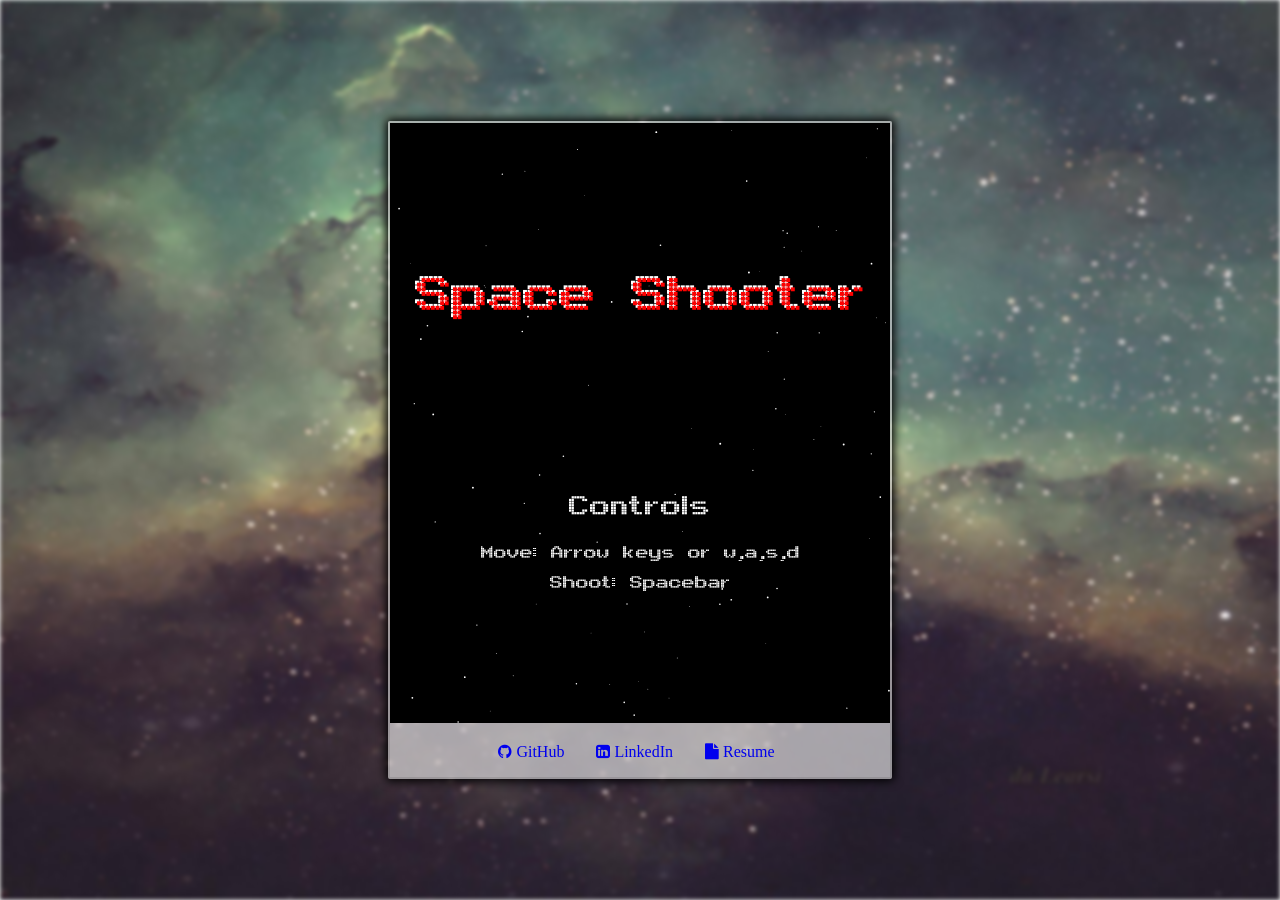
<file: index.html>
<!DOCTYPE html>
<html>
  <head>
    <meta charset="utf-8">
    <title>Space Shooter by Sangam Kaushik</title>

    <link rel="stylesheet" type="text/css" href="assets/stylesheets/index.css"></link>
    <link rel="stylesheet" href="https://maxcdn.bootstrapcdn.com/font-awesome/4.5.0/css/font-awesome.min.css">

    <script src="https://code.createjs.com/easeljs-0.8.2.min.js"></script>
    <script src="https://code.createjs.com/tweenjs-0.6.2.min.js"></script>

    <script src="vendor/keymaster.js"></script>
    <script src="lib/gameView.js"></script>
    <script src="lib/util.js"></script>
    <script src="lib/movingObject.js"></script>
    <script src="lib/ship.js"></script>
    <script src="lib/enemyShip.js"></script>
    <script src="lib/bullet.js"></script>
    <script src="lib/enemyBullet.js"></script>
    <script src="lib/wave.js"></script>
    <script src="lib/game.js"></script>
    <script src="lib/star.js"></script>
    <script src="lib/explosion.js"></script>

    <script type="text/javascript">
      function init(){
        var canvas = document.getElementById("canvas");
        var ctx = canvas.getContext("2d");
        ctx.canvas.width  = 500;
        ctx.canvas.height = 600;
        var gameView = new SpaceShooter.GameView(ctx);
        gameView.startIntro();
      }
    </script>
  </head>

  <body onload="init();">
    <div class="spash-page">
      <div class="background-container"></div>
    </div>
    <div id="game-container">
      <canvas id="canvas" width="500" height="600"></canvas>
      <div class="contact-info">
        <ul>
          <li><a href="http://github.com/sangamkaushik" class="icon fa-github fa-md" style="font-family:FontAwesome"> GitHub</a></li>
          <li><a href="http://linkedin.com/in/sangamkaushik" class="icon fa-linkedin-square fa-md" style="font-family:FontAwesome"> LinkedIn</a></li>
          <li><a href="http://sangamk.com/docs/resume.pdf" class="icon fa-file fa-md" style="font-family:FontAwesome"> Resume</a></li>
        </ul>
      </div>
    </div>
  </body>

</html>
</file>
<file: assets/stylesheets/index.css>
@font-face {
    font-family: 'ARCADE';
    src: url('../../vendor/arcade-font.ttf');
}
.spash-page{
  -webkit-filter: blur(2px);
  -moz-filter: blur(2px);
  -o-filter: blur(2px);
  -ms-filter: blur(2px);
  filter: blur(2px);
  position: absolute;
  left: 0;
  top: 0;
  width: 100vw;
  height: 100vh;
  z-index: -1;
}

#game-container{
  position: absolute;
  top: 50%;
  left: 50%;
  transform: translate(-50%, -50%);
  border-radius: 2px;
  background: rgba(235, 235, 235, 0.65);
  border: 2px solid rgba(0, 0, 0, 0.1);
  box-shadow: 0px 0px 10px 2px black;
}

canvas{
  position: relative;
}

.contact-info{
  position: relative;
  display: flex;
  justify-content:center;
  align-items:center;
}
.contact-info > ul{
  list-style: none;
  display: flex;
  padding: 0;
  margin-left:5%;
}

.contact-info > ul > li{
  padding-right: 2em;
}

.contact-info > ul > li > a{
  text-decoration: none;
}

.background-container{
  height: 100vh;
  width: 100vw;
  background-image: url("../bg.jpg");
  background-size: cover;
}

a:visited { text-decoration: none; color: black; }
a:focus { text-decoration: none; color: black; }
a:hover, a:active { text-decoration: none; color:#333333 }
</file>
